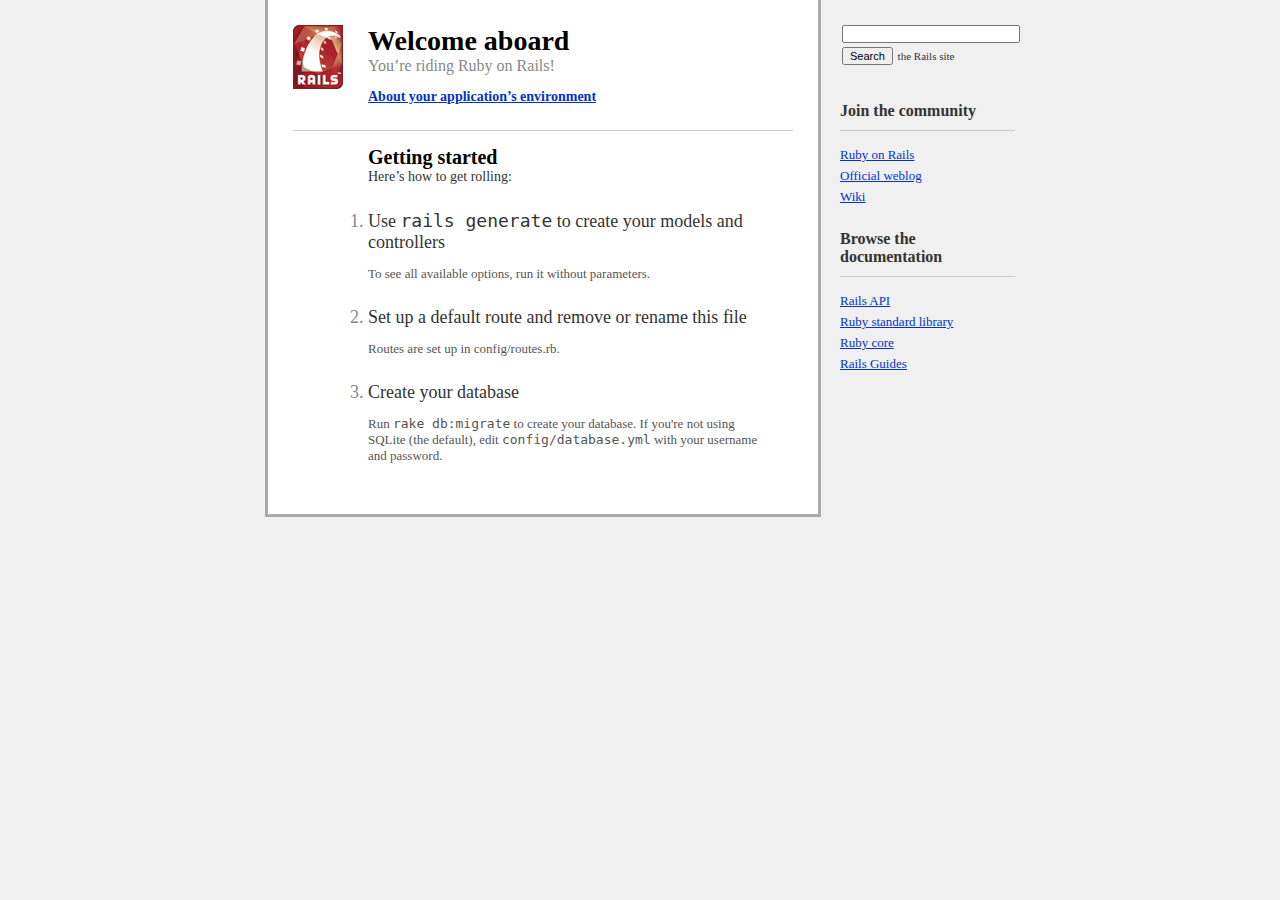
<file: public/index.html>
<!DOCTYPE html>
<html>
  <head>
    <title>Ruby on Rails: Welcome aboard</title>
    <style type="text/css" media="screen">
      body {
        margin: 0;
        margin-bottom: 25px;
        padding: 0;
        background-color: #f0f0f0;
        font-family: "Lucida Grande", "Bitstream Vera Sans", "Verdana";
        font-size: 13px;
        color: #333;
      }

      h1 {
        font-size: 28px;
        color: #000;
      }

      a  {color: #03c}
      a:hover {
        background-color: #03c;
        color: white;
        text-decoration: none;
      }


      #page {
        background-color: #f0f0f0;
        width: 750px;
        margin: 0;
        margin-left: auto;
        margin-right: auto;
      }

      #content {
        float: left;
        background-color: white;
        border: 3px solid #aaa;
        border-top: none;
        padding: 25px;
        width: 500px;
      }

      #sidebar {
        float: right;
        width: 175px;
      }

      #footer {
        clear: both;
      }


      #header, #about, #getting-started {
        padding-left: 75px;
        padding-right: 30px;
      }


      #header {
        background-image: url("images/rails.png");
        background-repeat: no-repeat;
        background-position: top left;
        height: 64px;
      }
      #header h1, #header h2 {margin: 0}
      #header h2 {
        color: #888;
        font-weight: normal;
        font-size: 16px;
      }


      #about h3 {
        margin: 0;
        margin-bottom: 10px;
        font-size: 14px;
      }

      #about-content {
        background-color: #ffd;
        border: 1px solid #fc0;
        margin-left: -11px;
      }
      #about-content table {
        margin-top: 10px;
        margin-bottom: 10px;
        font-size: 11px;
        border-collapse: collapse;
      }
      #about-content td {
        padding: 10px;
        padding-top: 3px;
        padding-bottom: 3px;
      }
      #about-content td.name  {color: #555}
      #about-content td.value {color: #000}

      #about-content ul {
        padding: 0;
        list-style-type: none;
      }

      #about-content.failure {
        background-color: #fcc;
        border: 1px solid #f00;
      }
      #about-content.failure p {
        margin: 0;
        padding: 10px;
      }


      #getting-started {
        border-top: 1px solid #ccc;
        margin-top: 25px;
        padding-top: 15px;
      }
      #getting-started h1 {
        margin: 0;
        font-size: 20px;
      }
      #getting-started h2 {
        margin: 0;
        font-size: 14px;
        font-weight: normal;
        color: #333;
        margin-bottom: 25px;
      }
      #getting-started ol {
        margin-left: 0;
        padding-left: 0;
      }
      #getting-started li {
        font-size: 18px;
        color: #888;
        margin-bottom: 25px;
      }
      #getting-started li h2 {
        margin: 0;
        font-weight: normal;
        font-size: 18px;
        color: #333;
      }
      #getting-started li p {
        color: #555;
        font-size: 13px;
      }


      #search {
        margin: 0;
        padding-top: 10px;
        padding-bottom: 10px;
        font-size: 11px;
      }
      #search input {
        font-size: 11px;
        margin: 2px;
      }
      #search-text {width: 170px}


      #sidebar ul {
        margin-left: 0;
        padding-left: 0;
      }
      #sidebar ul h3 {
        margin-top: 25px;
        font-size: 16px;
        padding-bottom: 10px;
        border-bottom: 1px solid #ccc;
      }
      #sidebar li {
        list-style-type: none;
      }
      #sidebar ul.links li {
        margin-bottom: 5px;
      }

    </style>
    <script type="text/javascript">
      function about() {
        info = document.getElementById('about-content');
        if (window.XMLHttpRequest)
          { xhr = new XMLHttpRequest(); }
        else
          { xhr = new ActiveXObject("Microsoft.XMLHTTP"); }
        xhr.open("GET","rails/info/properties",false);
        xhr.send("");
        info.innerHTML = xhr.responseText;
        info.style.display = 'block'
      }

      function prepend() {
        search = document.getElementById('search-text');
        text = search.value;
        search.value = 'site:rubyonrails.org ' + text;
      }

      window.onload = function() {
        document.getElementById('search-text').value = '';
      }
    </script>
  </head>
  <body>
    <div id="page">
      <div id="sidebar">
        <ul id="sidebar-items">
          <li>
            <form id="search" action="http://www.google.com/search" method="get" onSubmit="prepend();">
              <input type="hidden" name="hl" value="en" />
              <input type="text" id="search-text" name="q" value="site:rubyonrails.org " />
              <input type="submit" value="Search" /> the Rails site
            </form>
          </li>

          <li>
            <h3>Join the community</h3>
            <ul class="links">
              <li><a href="http://www.rubyonrails.org/">Ruby on Rails</a></li>
              <li><a href="http://weblog.rubyonrails.org/">Official weblog</a></li>
              <li><a href="http://wiki.rubyonrails.org/">Wiki</a></li>
            </ul>
          </li>

          <li>
            <h3>Browse the documentation</h3>
            <ul class="links">
              <li><a href="http://api.rubyonrails.org/">Rails API</a></li>
              <li><a href="http://stdlib.rubyonrails.org/">Ruby standard library</a></li>
              <li><a href="http://corelib.rubyonrails.org/">Ruby core</a></li>
              <li><a href="http://guides.rubyonrails.org/">Rails Guides</a></li>
            </ul>
          </li>
        </ul>
      </div>

      <div id="content">
        <div id="header">
          <h1>Welcome aboard</h1>
          <h2>You&rsquo;re riding Ruby on Rails!</h2>
        </div>

        <div id="about">
          <h3><a href="rails/info/properties" onclick="about(); return false">About your application&rsquo;s environment</a></h3>
          <div id="about-content" style="display: none"></div>
        </div>

        <div id="getting-started">
          <h1>Getting started</h1>
          <h2>Here&rsquo;s how to get rolling:</h2>

          <ol>
            <li>
              <h2>Use <code>rails generate</code> to create your models and controllers</h2>
              <p>To see all available options, run it without parameters.</p>
            </li>

            <li>
              <h2>Set up a default route and remove or rename this file</h2>
              <p>Routes are set up in config/routes.rb.</p>
            </li>

            <li>
              <h2>Create your database</h2>
              <p>Run <code>rake db:migrate</code> to create your database. If you're not using SQLite (the default), edit <code>config/database.yml</code> with your username and password.</p>
            </li>
          </ol>
        </div>
      </div>

      <div id="footer">&nbsp;</div>
    </div>
  </body>
</html>
</file>
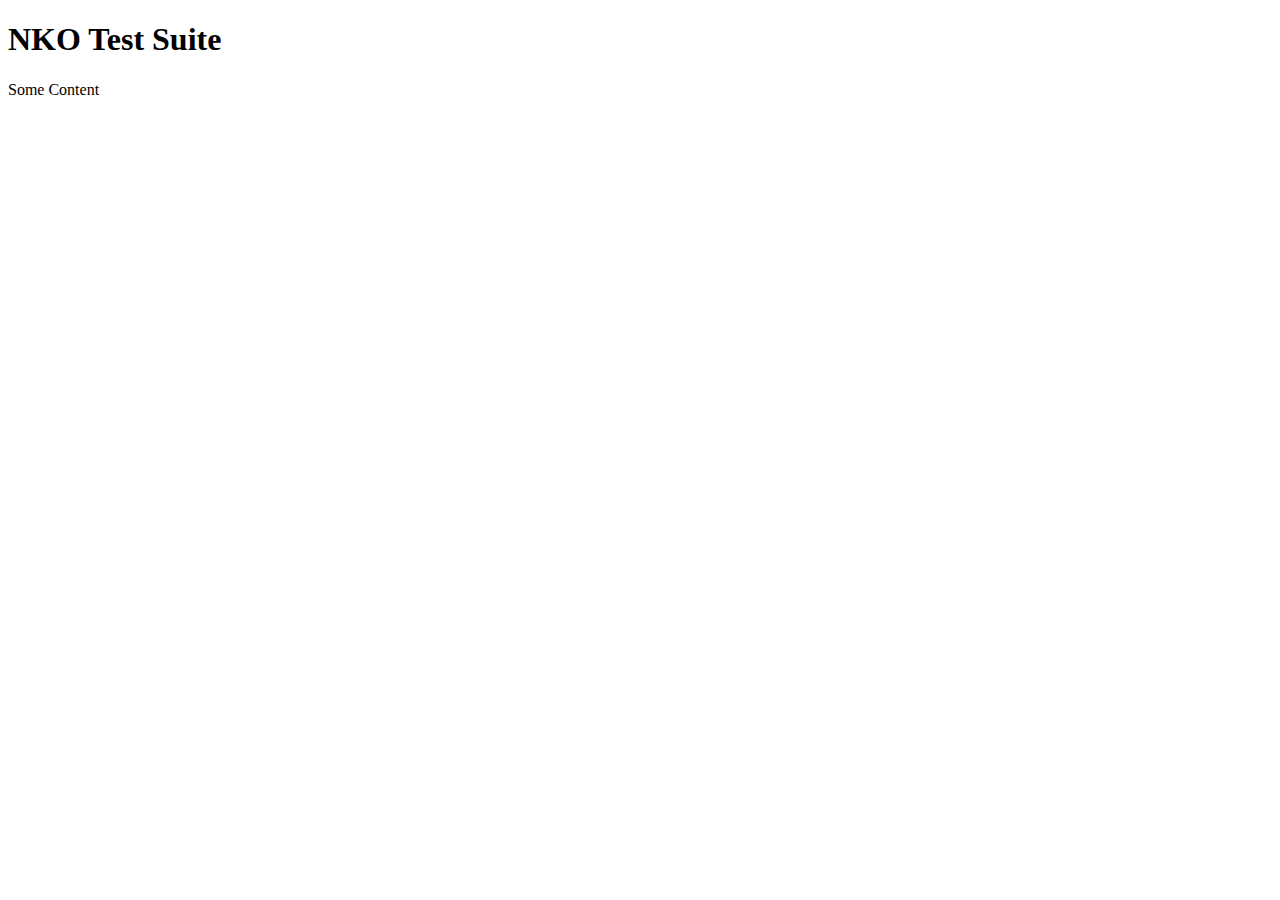
<file: test/index.html>
<!DOCTYPE html PUBLIC "-//W3C//DTD XHTML 1.0 Transitional//EN" "http://www.w3.org/TR/xhtml1/DTD/xhtml1-transitional.dtd">
<html xmlns="http://www.w3.org/1999/xhtml" xml:lang="en" lang="en" dir="ltr" id="html">
<head>
	<title>NKO Test Suite</title>
	
	<!-- Includes -->
    <script src="js/calendar.js" type="text/javascript"></script>
	<script src="js/user-list.js" type="text/javascript"></script>
	<script src="js/requirements.js" type="text/javascript"></script>
</head>

<body id="body">
	<h1 id="qunit-header">NKO Test Suite</h1>
	<h2 id="qunit-banner"></h2>
	<div id="qunit-testrunner-toolbar"></div>
	<h2 id="qunit-userAgent"></h2>
	<ol id="qunit-tests"></ol>
	
	
	<!-- Test HTML -->
	<div id="nothiddendiv" style="height:1px;background:white;" class="nothiddendiv">
		<div id="nothiddendivchild"></div>
	</div>
	
	<div id="content">Some Content</content>
</body>
</html>
</file>
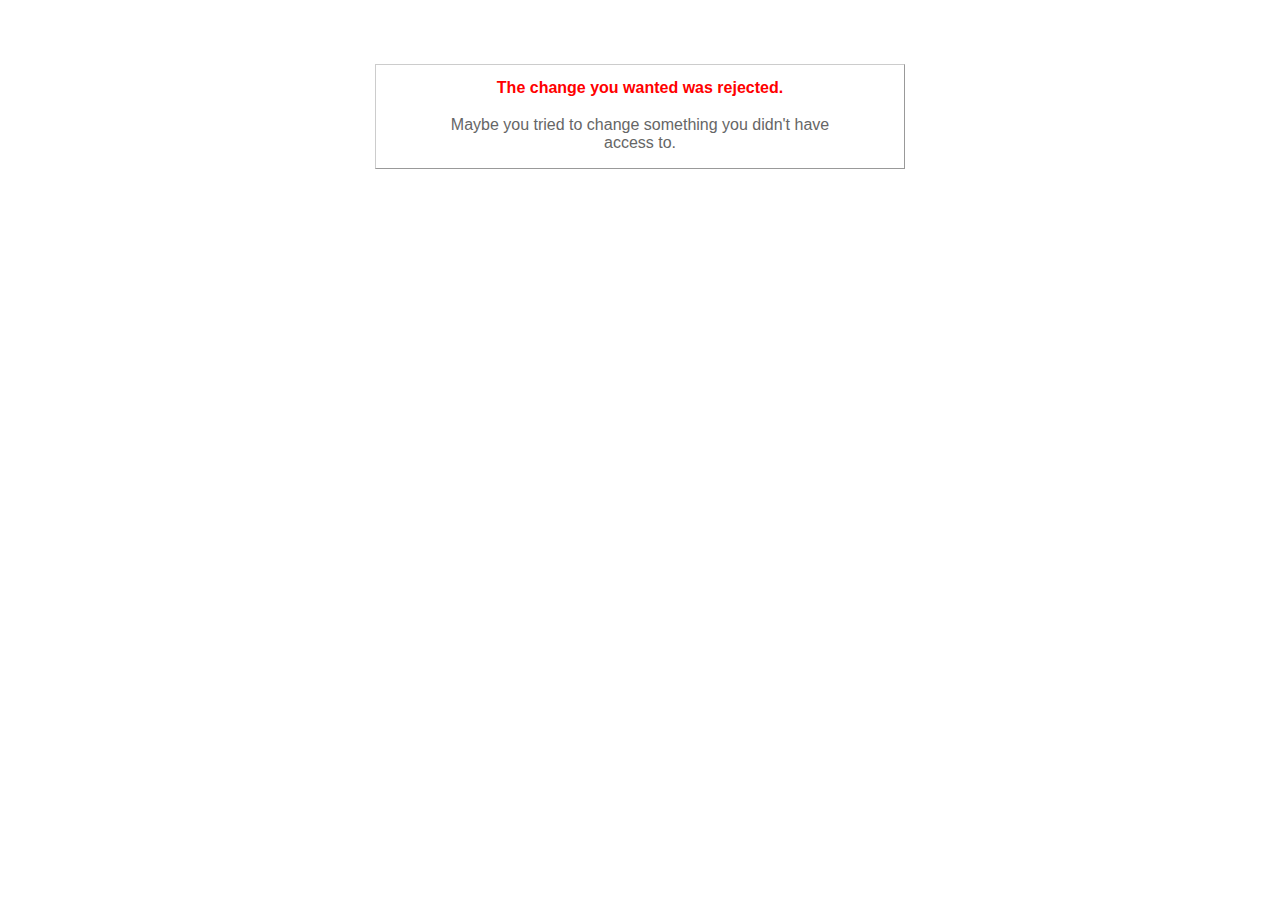
<file: public/422.html>
<!DOCTYPE html>
<html>
<head>
  <title>The change you wanted was rejected (422)</title>
  <style type="text/css">
    body { background-color: #fff; color: #666; text-align: center; font-family: arial, sans-serif; }
    div.dialog {
      width: 25em;
      padding: 0 4em;
      margin: 4em auto 0 auto;
      border: 1px solid #ccc;
      border-right-color: #999;
      border-bottom-color: #999;
    }
    h1 { font-size: 100%; color: #f00; line-height: 1.5em; }
  </style>
</head>

<body>
  <!-- This file lives in public/422.html -->
  <div class="dialog">
    <h1>The change you wanted was rejected.</h1>
    <p>Maybe you tried to change something you didn't have access to.</p>
  </div>
</body>
</html>
</file>
